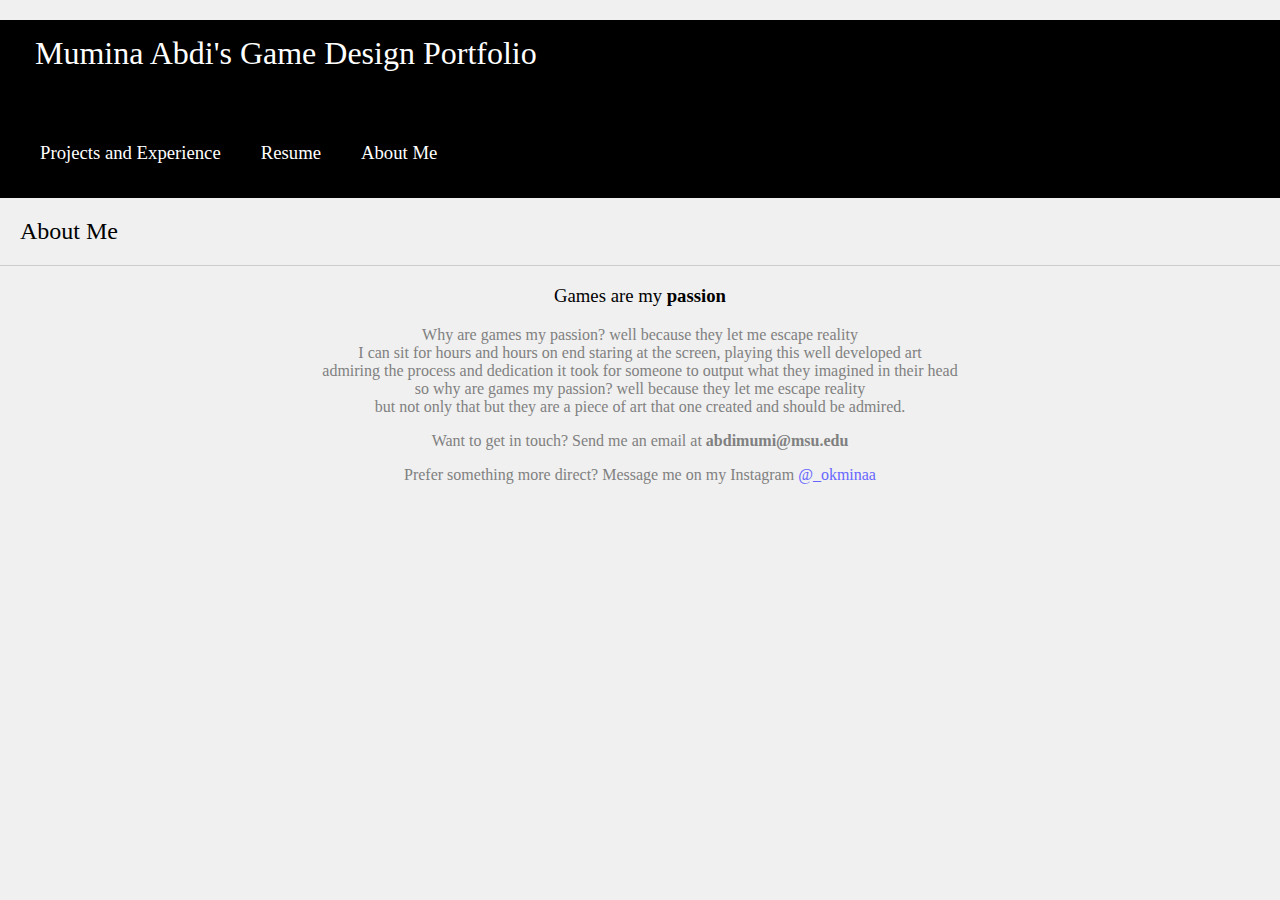
<file: index.html>
<!DOCTYPE html>
<html lang="en">
<head>
    <meta charset="UTF-8" />
    <meta name="viewport"
          content="width=device-width, initial-scale=1.0" />
    <link rel="stylesheet" href="style.css" />
    <style>
        .nolist 
        {
            list-style: none;
        }
        a
        {
            text-decoration: none;
            color: inherit;
        }
    </style>
    <title>About Me</title>
</head>
<body>

    <div class="sticky">

        <h1 id="About" class="section-heading">Mumina Abdi's Game Design Portfolio</h1>

        <nav>

            <ul class="nolist">
                <li><h3><a href="projects.html">Projects and Experience</a></h3></li>
            </ul>
            <ul class="nolist">
                <li><h3><a href="resume.html">Resume</a></h3></li>
            </ul>
            <ul class="nolist">
                <li><h3><a href="index.html">About Me</a></h3></li>
            </ul>
        </nav>
    </div>

    <h2 id="Toptitle"> About Me </h2>

    <section id="passion">
        <h3>
            Games are my <strong>passion</strong>
        </h3>
        <p>
            Why are games my passion? well because they let me escape reality<br />
            I can sit for hours and hours on end staring at the screen, playing this well developed art<br />
            admiring the process and dedication it took for someone to output what they imagined in their head <br />
            so why are games my passion? well because they let me escape reality<br />
            but not only that but they are a piece of art that one created and should be admired.
        </p>

        <p>Want to get in touch? Send me an email at <strong>abdimumi@msu.edu</strong></p>

        <p>Prefer something more direct? Message me on my Instagram <a href="https://www.instagram.com/_okminaa/" class="links">@_okminaa </a></p>
    </section>
</body>
</html>
</file>
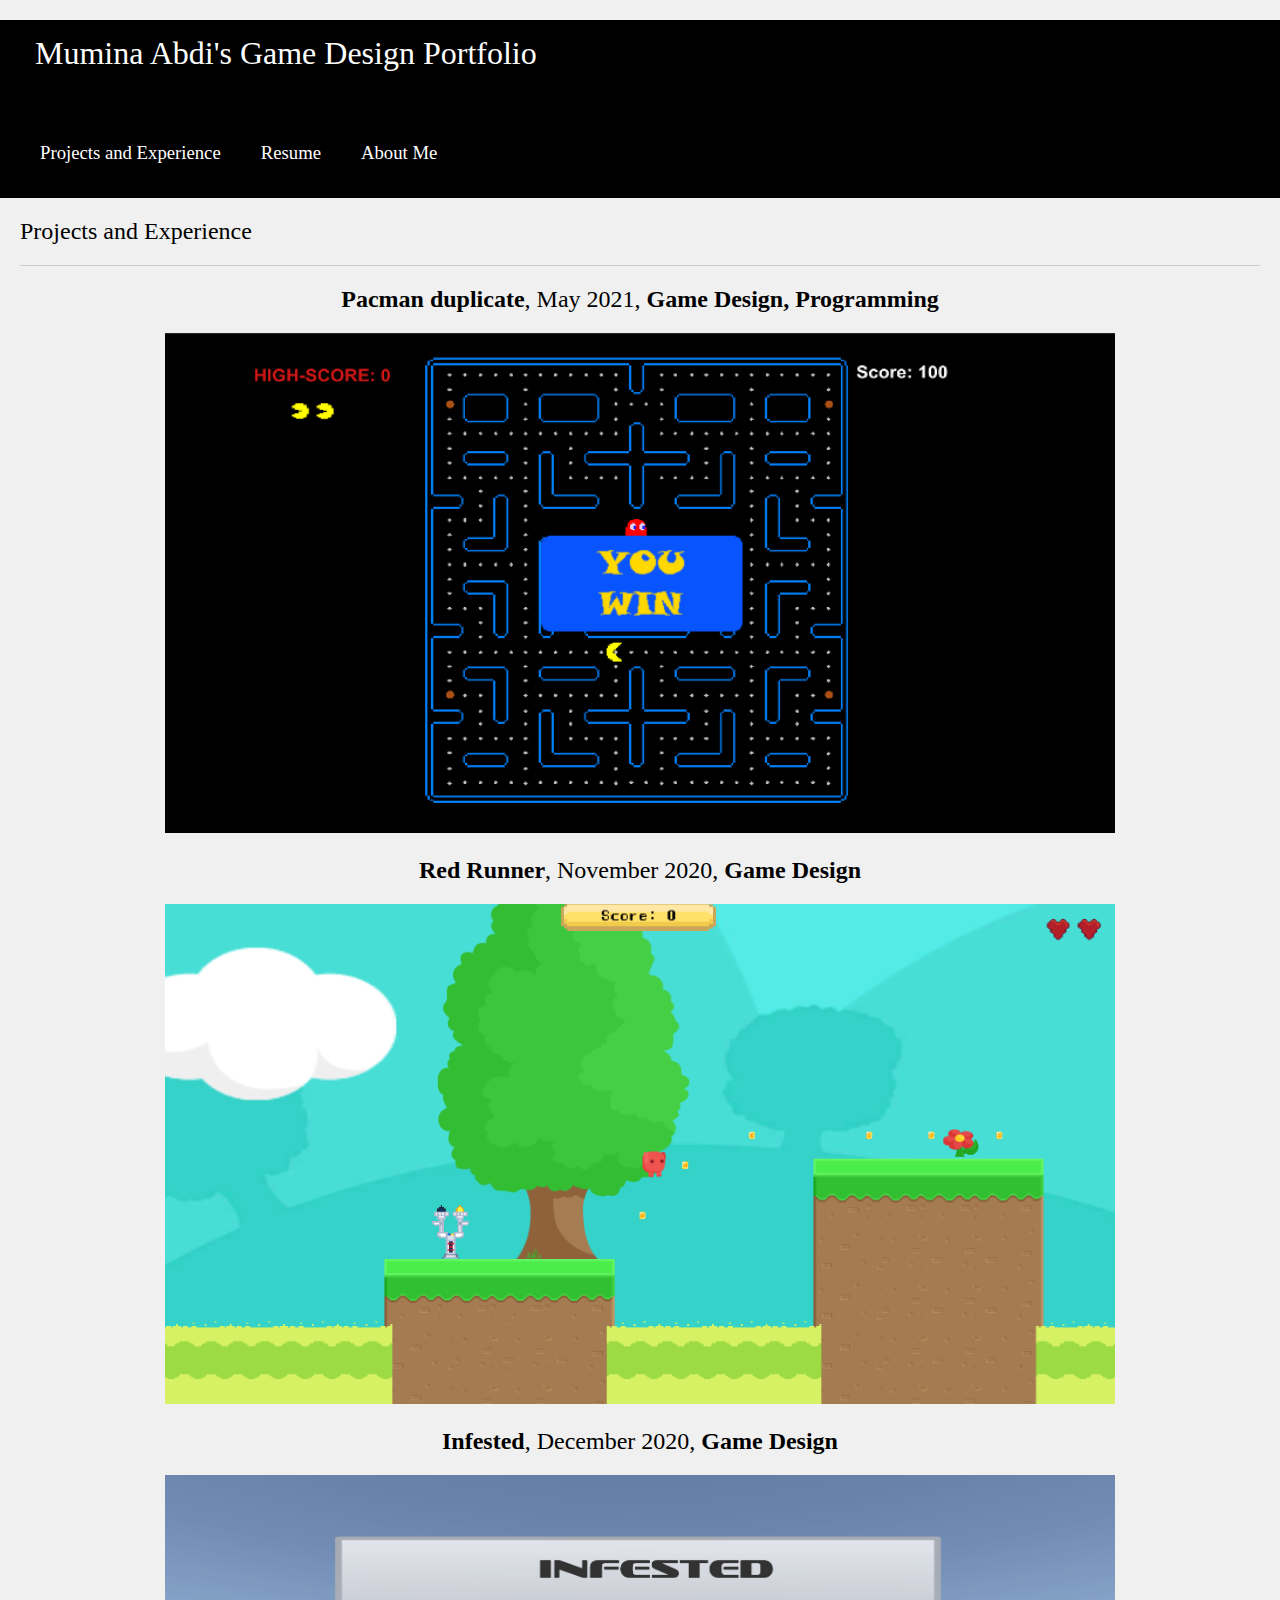
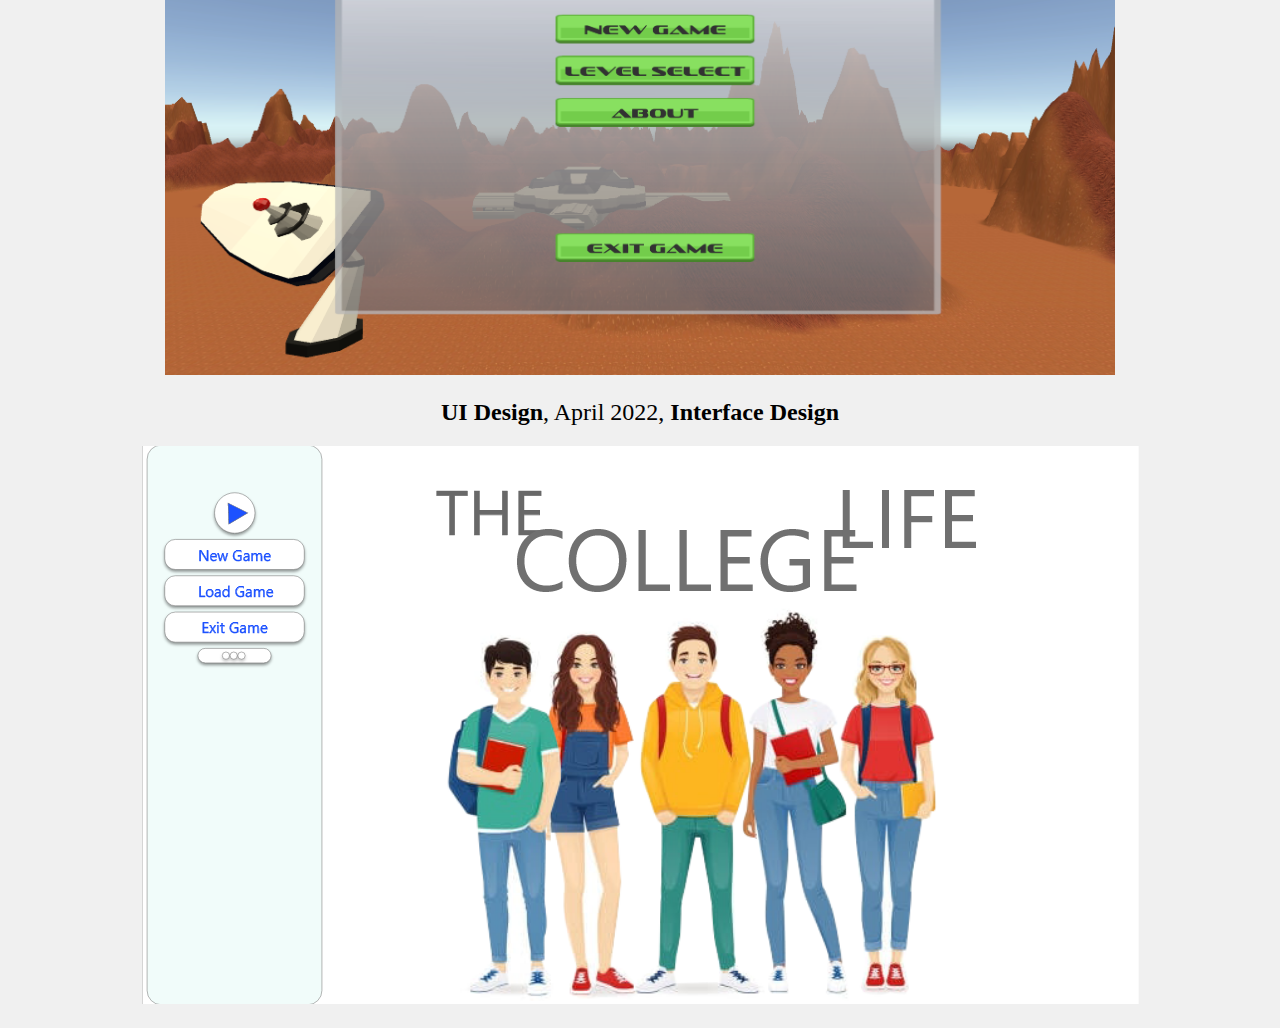
<file: projects.html>
<!DOCTYPE html>
<html lang="en">
<head>
    <meta charset="UTF-8" />
    <meta name="viewport"
          content="width=device-width, initial-scale=1.0" />
    <link rel="stylesheet" href="style.css" />
    <style>
        .nolist {
            list-style: none;
        }
        a
        {
            text-decoration: none;
            color: inherit;
        }
    </style>
    <title>Projects</title>
</head>
<body>
    <div class="sticky">

        <h1 id="About" class="section-heading">Mumina Abdi's Game Design Portfolio</h1>

        <nav>

            <ul class="nolist">
                <li><h3><a href="projects.html">Projects and Experience</a></h3></li>
            </ul>
            <ul class="nolist">
                <li><h3><a href="resume.html">Resume</a></h3></li>
            </ul>
            <ul class="nolist">
                <li><h3><a href="index.html">About Me</a></h3></li>
            </ul>
        </nav>
    </div>

    <h2 id="Toptitle">
        Projects and Experience
    </h2>

    <section id="projects">

        <h2 id="game1">
            <strong>Pacman duplicate</strong>, May 2021, <strong>Game Design, Programming</strong>
        </h2>

        <p class="img"><img src="Pacman.png" id="Pacman" alt="Pacman"></p>

        <h2 id="game2">
            <strong>Red Runner</strong>, November 2020, <strong>Game Design</strong>
        </h2>

        <p class="img2"><img src="RedRunner.png" id="Red-Runner" alt="Red Runner"></p>

        <h2 id="game3">
            <strong>Infested</strong>, December 2020, <strong>Game Design</strong>
        </h2>

        <p class="img3"><img src="Infested.png" id="Infested" alt="Infested"></p>

        <h2 id="HUD design">
            <a title="My Project" href="https://xd.adobe.com/view/cb68f1ee-6fc4-4a03-a086-d6eccfe79582-9e3b/?fullscreen"><strong>UI Design</strong></a>, April 2022, <strong>Interface Design</strong>
        </h2>

        <p class="img4"><img src="UIdesign.png" id="UI" alt="UI"></p>

    </section>
</body>
</html>
</file>
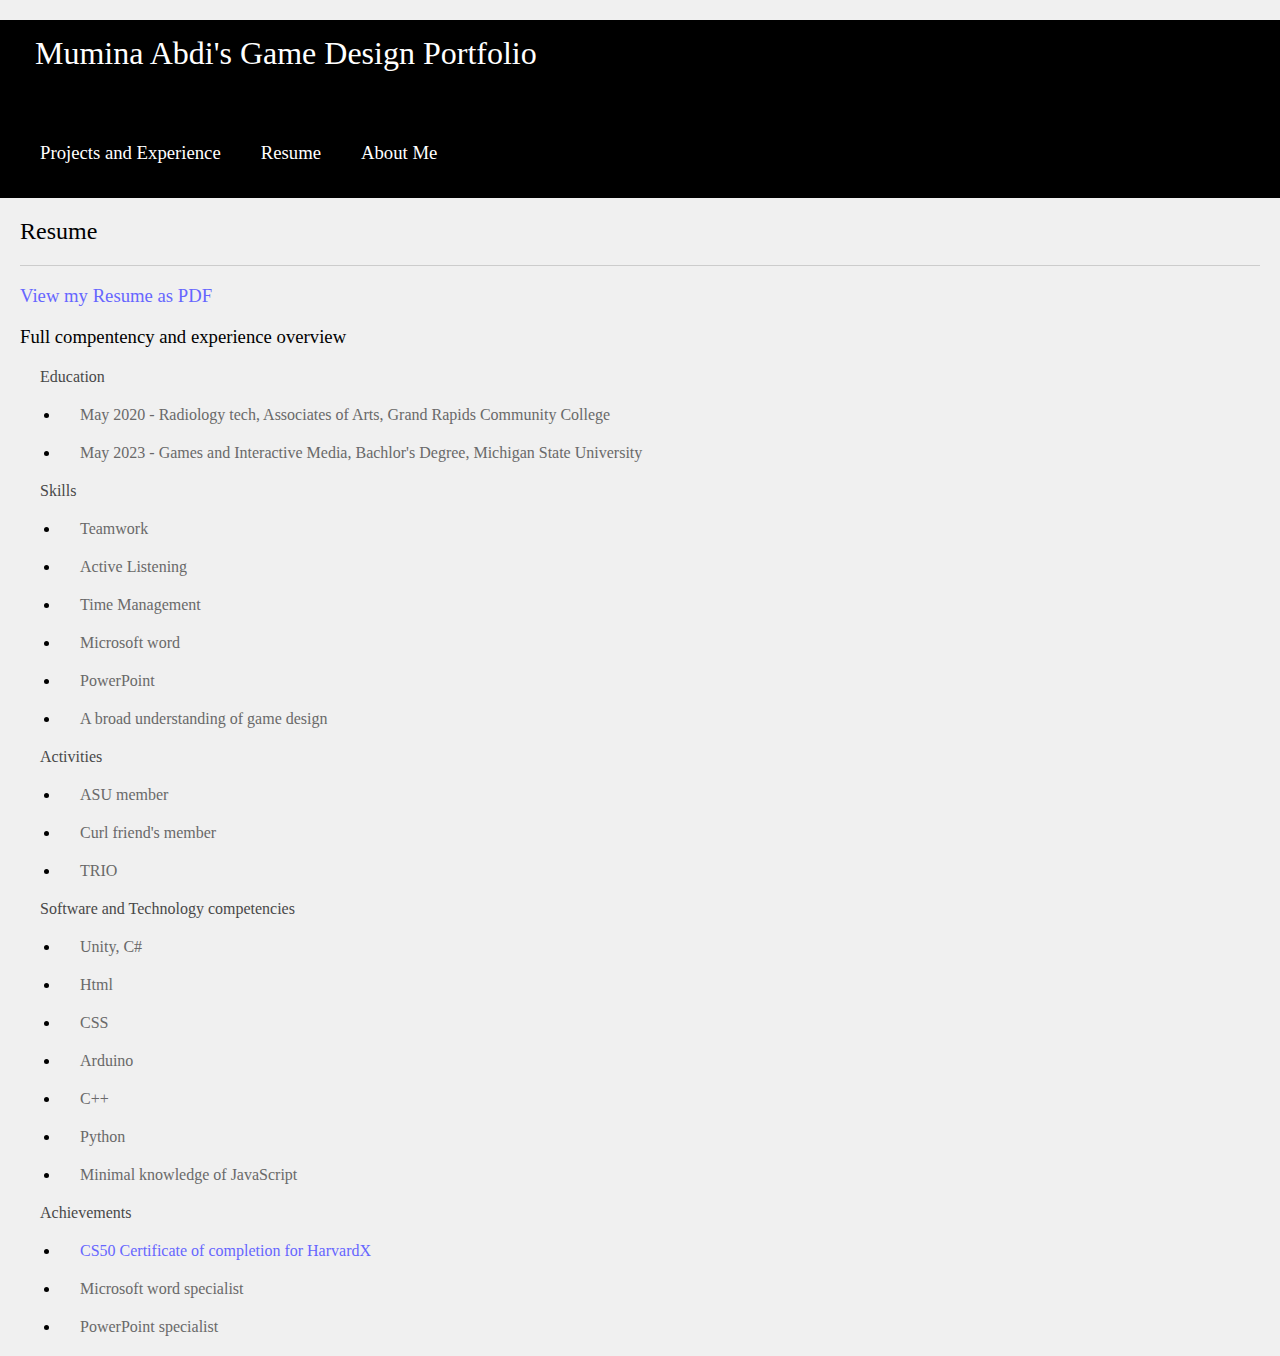
<file: resume.html>
<!DOCTYPE html>
<html lang="en">
<head>
    <meta charset="UTF-8" />
    <meta name="viewport"
          content="width=device-width, initial-scale=1.0" />
    <link rel="stylesheet" href="style.css" />
    <style>
        .nolist 
        {
            list-style: none;
        }
        a
        {
            text-decoration: none;
            color: inherit;
        }
    </style>
    <title>Resume</title>
</head>

<body>
    <div class="sticky">

        <h1 id="About" class="section-heading">Mumina Abdi's Game Design Portfolio</h1>

        <nav>

            <ul class="nolist">
                <li><h3><a href="projects.html">Projects and Experience</a></h3></li>
            </ul>
            <ul class="nolist">
                <li><h3><a href="resume.html">Resume</a></h3></li>
            </ul>
            <ul class="nolist">
                <li><h3><a href="index.html">About Me</a></h3></li>
            </ul>
        </nav>
    </div>

    <h2 id="Toptitle">
        Resume
    </h2>

    <section id="resume">

        <h3 class="links"><a title="My Resume" href="UpdatedResume.pdf">View my Resume as PDF</a></h3>
        <div>
            <h3>
                Full compentency and experience overview
            </h3>

            <h4 class="div">Education</h4>
            <ul>
                <li><h4>May 2020 - Radiology tech, Associates of Arts, Grand Rapids Community College</h4></li>
            </ul>
            <ul>
                <li><h4>May 2023 - Games and Interactive Media, Bachlor's Degree, Michigan State University</h4></li>
            </ul>
            <h4 class="div">Skills</h4>
            <ul>
                <li><h4>Teamwork</h4></li>
            </ul>
            <ul>
                <li><h4>Active Listening</h4></li>
            </ul>
            <ul>
                <li><h4>Time Management</h4></li>
            </ul>
            <ul>
                <li><h4>Microsoft word</h4></li>
            </ul>
            <ul>
                <li><h4>PowerPoint</h4></li>
            </ul>
            <ul>
                <li><h4>A broad understanding of game design</h4></li>
            </ul>
            <h4 class="div">Activities</h4>
            <ul>
                <li><h4>ASU member</h4></li>
            </ul>
            <ul>
                <li><h4>Curl friend's member</h4></li>
            </ul>
            <ul>
                <li><h4>TRIO</h4></li>
            </ul>
            <h4 class="div">Software and Technology competencies</h4>
            <ul>
                <li><h4>Unity, C#</h4></li>
            </ul>
            <ul>
                <li><h4>Html</h4></li>
            </ul>
            <ul>
                <li><h4>CSS</h4></li>
            </ul>
            <ul>
                <li><h4>Arduino</h4></li>
            </ul>
            <ul>
                <li><h4>C++</h4></li>
            </ul>
            <ul>
                <li><h4>Python</h4></li>
            </ul>
            <ul>
                <li><h4>Minimal knowledge of JavaScript</h4></li>
            </ul>
            <h4 class="div">Achievements</h4>
            <ul>
                <li><h4 class="links"><a href="https://courses.edx.org/certificates/03e1c48427a84f5ea99a28f01cdbd764"> CS50 Certificate of completion for HarvardX</a></h4></li> <!--Link my certificate-->
            </ul>
            <ul>
                <li><h4>Microsoft word specialist</h4></li>
            </ul>
            <ul>
                <li><h4>PowerPoint specialist</h4></li>
            </ul>
        </div>

    </section>

</body>
</html>
</file>
<file: style.css>
html {
    background: #F0F0F0;
}

.sticky 
{
    background: black;
    position: sticky;
    top: 0;
}

nav 
{
    display: flex;
}

body {
    font-family: 'Times New Roman', Times, serif;
    color: white;
    margin: 0;
}

.section-heading 
{
    padding: 15px;
    margin: 20px;
}

h1 {
    font-weight: normal;
}
h2 {
    color: black;
    font-family: 'Times New Roman', Times, serif;
    font-weight: normal;
}
h3 
{
    font-family: 'Times New Roman', Times, serif;
    font-weight: normal;
}
h4 {
    font-family: 'Times New Roman', Times, serif;
    font-weight: normal;
    color: #696969;
    margin: 20px;
}

#Toptitle {
    margin: 20px;
}
#passion {
    color: black;
    border-top: 1px solid #ccc;
    /*margin: 0 auto;*/
    text-align:center;
}
p
{
    color: gray;
}

#resume {
    color: black;
    margin: 20px;
    border-top: 1px solid #ccc;
}

#projects {
    margin: 20px;
    border-top: 1px solid #ccc;
    text-align: center;
}

#Pacman {
    height: 500px;
    width: 950px;
}

#Red-Runner {
    height: 500px;
    width: 950px;
}

#Infested {
    height: 500px;
    width: 950px;
}

a:hover {
    background-color: #BEBEBE;
}

.links {
    color: #6666FF;
}

.div {
    color: #484848;
}

@media (max-width: 600px)
{
    #Toptitle
    {
        color: red;
    }
}
</file>
